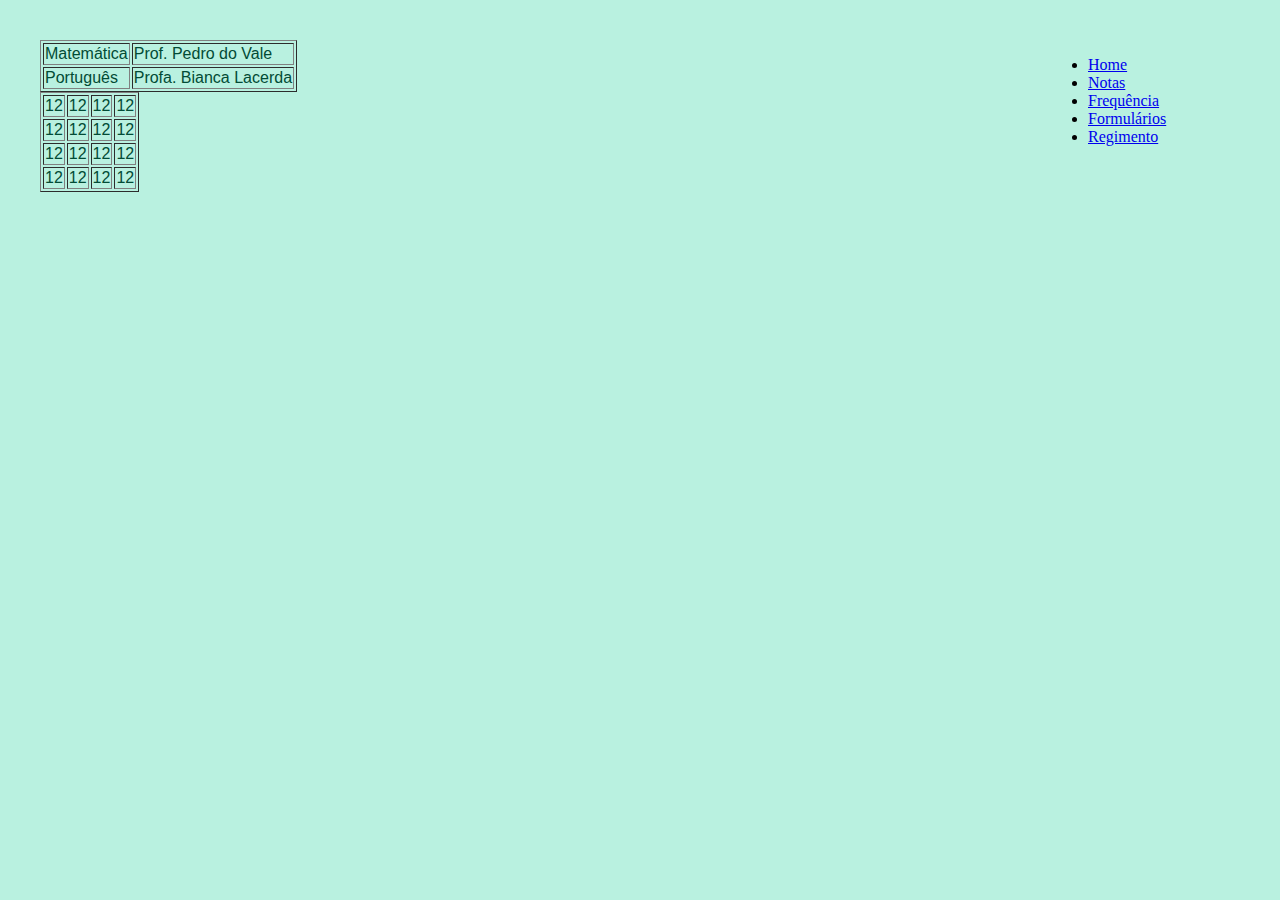
<file: controle-academico-tabela.html>
<!DOCTYPE html>
<html lang="pt-BR">
<head>
    <meta charset="UTF-8">
    <meta name="viewport" content="width=device-width, initial-scale=1.0">
    <title>Controle Acadêmico</title>
</head>
<body>
    <iframe src="menu.html" width="200" align="right" frameborder="0"></iframe>
    <table border="1">
<tr>
    <td>Matemática</td>
    <td>Prof. Pedro do Vale</td>
</tr>
<tr>
    <td>Português</td>
    <td>Profa. Bianca Lacerda</td>
</tr>
    </table>

<table border="1">
    <tr>
        <td>12</td>
        <td>12</td>
        <td>12</td>
        <td>12</td>
    </tr>
    <tr>
        <td>12</td>
        <td>12</td>
        <td>12</td>
        <td>12</td>
    </tr>
    <tr>
        <td>12</td>
        <td>12</td>
        <td>12</td>
        <td>12</td>
    </tr>
    <tr>
        <td>12</td>
        <td>12</td>
        <td>12</td>
        <td>12</td>
    </tr>
</table>

<style>
    body {
      font-family: Arial, sans-serif;
      background: #b9f1e0;
      color: #024b35;
      padding: 2rem;
    }

</style>

</body>
</html>
</file>
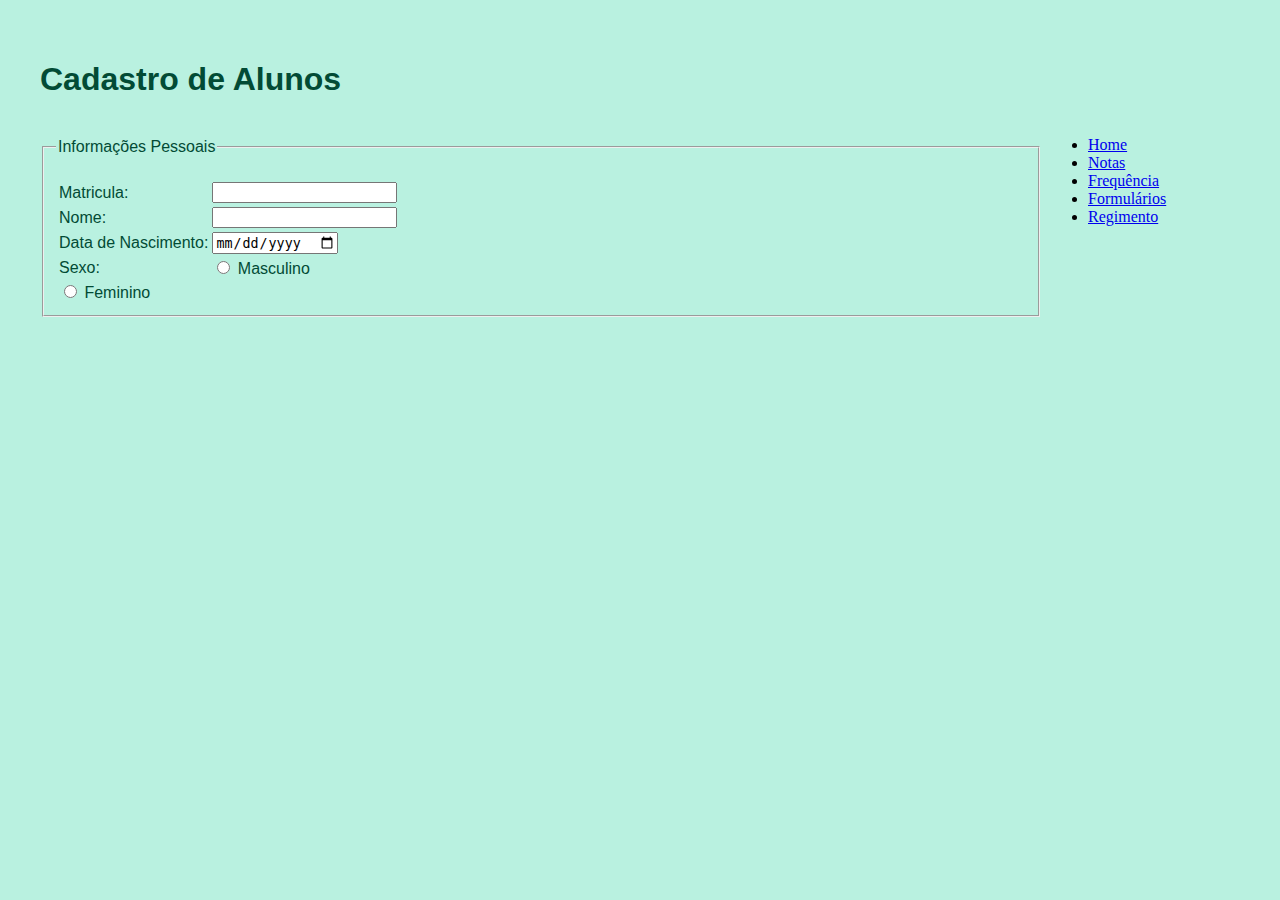
<file: formularios.html>
<!DOCTYPE html>
<html lang="pt-BR">
<head>
    <meta charset="UTF-8">
    <meta name="viewport" content="width=device-width, initial-scale=1.0">
    <title>Cadastro de Alunos</title>
</head>
<body>

    <h1>Cadastro de Alunos</h1>
<iframe src="menu.html" width="200" align="right" frameborder="0"></iframe>
<br>
<form>
    <fieldset> <legend>Informações Pessoais</legend>
        <table border="0,5">
            <tr>
    <td>Matricula:</td> <td> <input type="text" name="Matricula"> </td><br>
    </tr>
    <tr>
        <td> Nome:</td>
        <td><input type="text" name="nome_aluno"></td>
    </tr>
    <tr>
        <td>Data de Nascimento:</td>
        <td><input type="date" name="nasc_aluno" id=""></td>
        <tr>
            <td> Sexo:</td>
            <td><input type="radio" name="sexo" value="masculino">
    Masculino</td>
        </tr>
    <tr>
        <td><input type="radio" name="sexo" value="feminino">
    Feminino </td>
    </tr>
     
    </table>
    </fieldset>
</form>
    
<style>
    body {
      font-family: Arial, sans-serif;
      background: #b9f1e0;
      color: #024b35;
      padding: 2rem;
    }

</style>
</file>
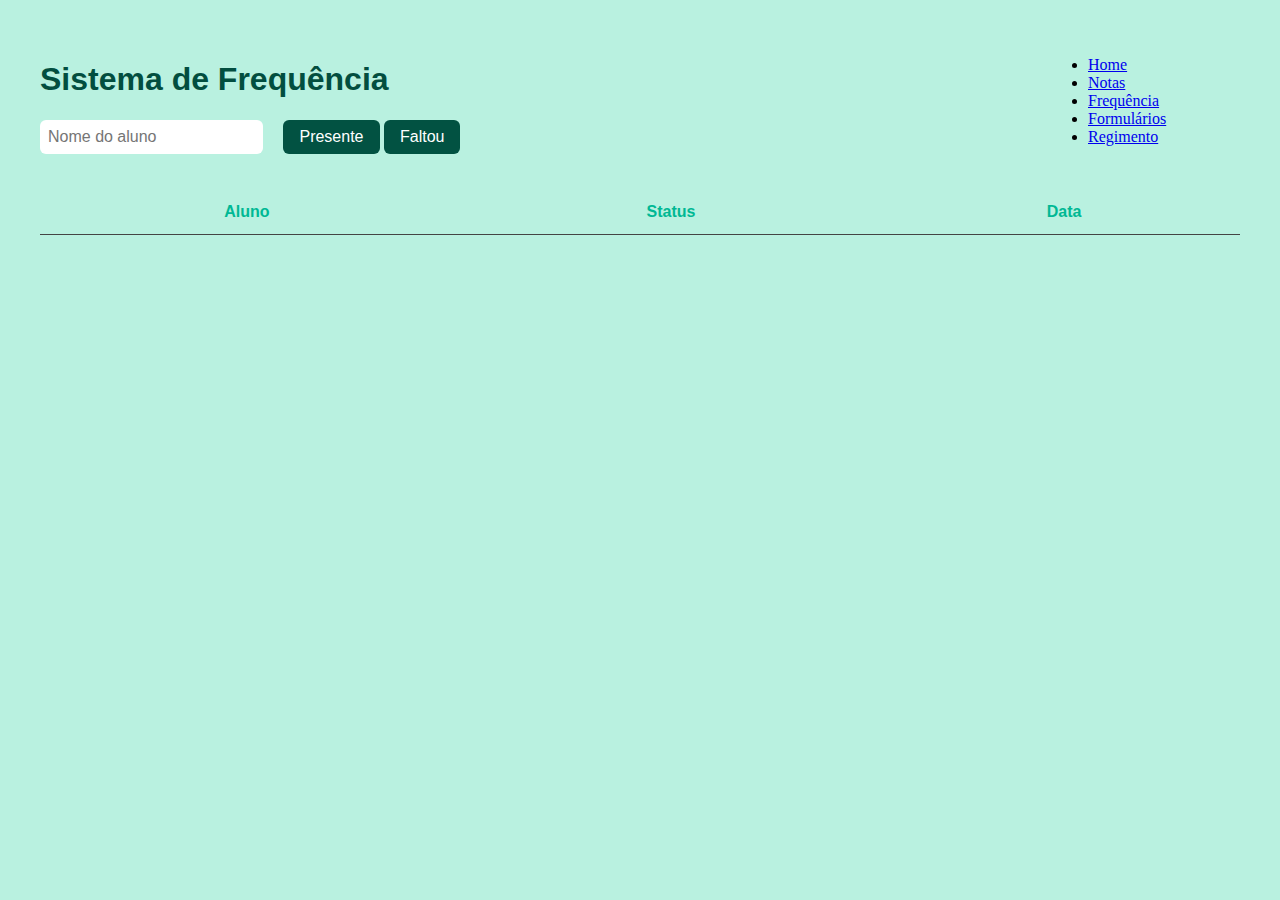
<file: frequencia.html>
<!DOCTYPE html>
<html lang="pt-BR">
<head>
  <meta charset="UTF-8" />
  <meta name="viewport" content="width=device-width, initial-scale=1.0"/>
  <title>Controle de Frequência</title>
  <style>
    body {
      font-family: Arial, sans-serif;
      background: #b9f1e0;
      color: #fff;
      padding: 2rem;
    }

    h1 {
      color: #024e3f;
    }

    input[type="text"] {
      padding: 0.5rem;
      border-radius: 6px;
      border: none;
      margin-right: 1rem;
      font-size: 1rem;
    }

    button {
      padding: 0.5rem 1rem;
      font-size: 1rem;
      background-color: #025242;
      color: white;
      border: none;
      border-radius: 6px;
      cursor: pointer;
    }

    table {
      margin-top: 2rem;
      width: 100%;
      border-collapse: collapse;
    }

    th, td {
      padding: 0.8rem;
      border-bottom: 1px solid #444;
      text-align: center;
    }

    th {
      color: #00b894;
    }

    .presente {
      color: #55efc4;
      font-weight: bold;
    }

    .faltou {
      color: #d63031;
      font-weight: bold;
    }
  </style>
</head>
<body>
<iframe src="menu.html" width="200" align="right" frameborder="0"></iframe>
  <h1>Sistema de Frequência</h1>

  <input type="text" id="nomeAluno" placeholder="Nome do aluno">
  <button onclick="registrarPresenca(true)">Presente</button>
  <button onclick="registrarPresenca(false)">Faltou</button>

  <table id="tabelaFrequencia">
    <thead>
      <tr>
        <th>Aluno</th>
        <th>Status</th>
        <th>Data</th>
      </tr>
    </thead>
    <tbody></tbody>
  </table>

  <script>
    function registrarPresenca(presente) {
      const nome = document.getElementById('nomeAluno').value.trim();
      if (!nome) {
        alert("Digite o nome do aluno.");
        return;
      }

      const tabela = document.querySelector('#tabelaFrequencia tbody');
      const linha = document.createElement('tr');
      const status = presente ? "Presente" : "Faltou";
      const classe = presente ? "presente" : "faltou";

      const data = new Date().toLocaleDateString();

      linha.innerHTML = `
        <td>${nome}</td>
        <td class="${classe}">${status}</td>
        <td>${data}</td>
      `;
      tabela.appendChild(linha);

      document.getElementById('nomeAluno').value = '';
    }
  </script>

</body>
</html>
</file>
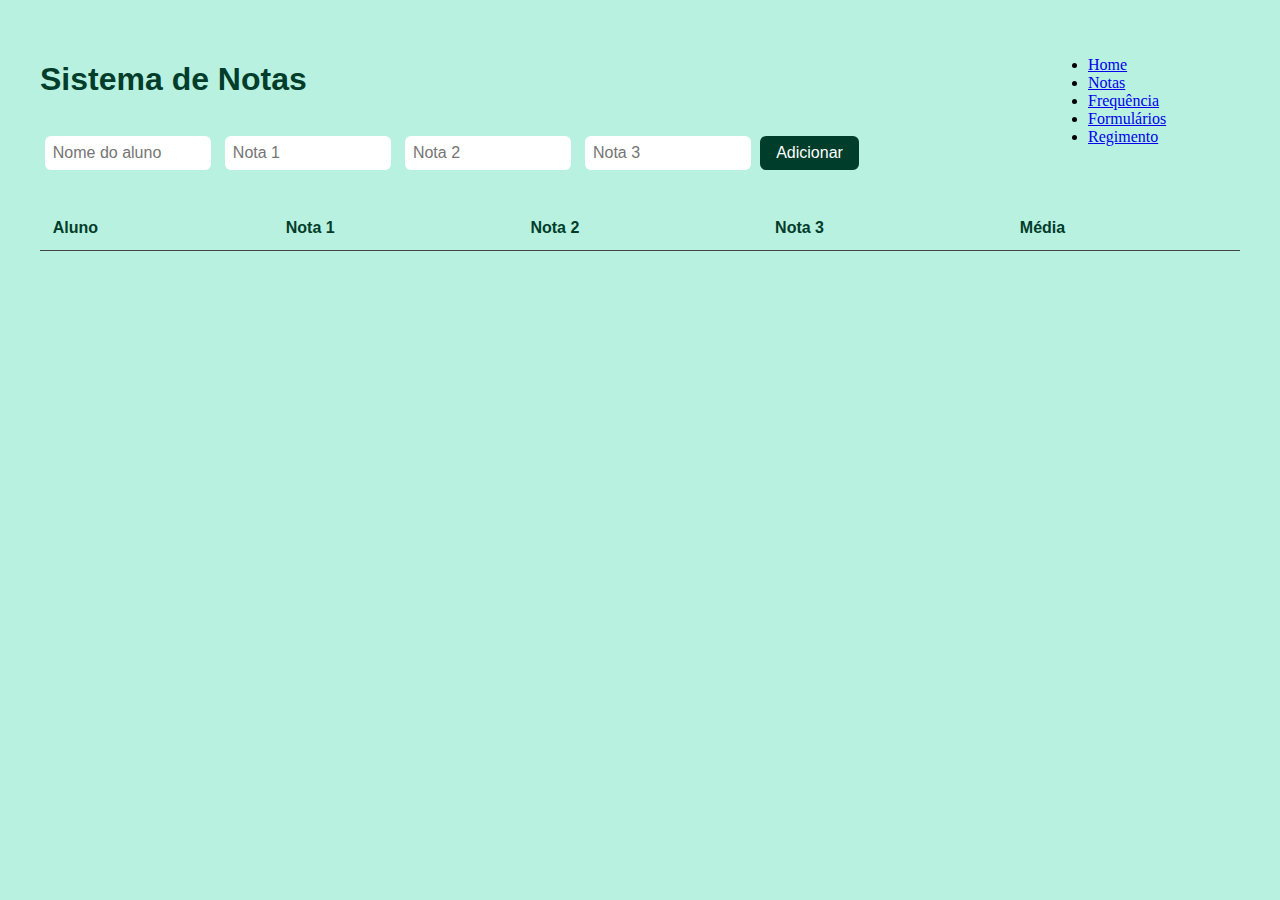
<file: notas.html>
<!DOCTYPE html>
<html lang="pt-BR">
<head>
  <meta charset="UTF-8" />
  <meta name="viewport" content="width=device-width, initial-scale=1.0"/>
  <title>Registro de Notas</title>
  <style>
    body {
      font-family: Arial, sans-serif;
      background: #b9f1e0;
      color: #013d2b;
      padding: 2rem;
    }
    h1 {
      color: #013d2b;
    }
    input[type="text"], input[type="number"] {
      padding: 0.5rem;
      border: none;
      border-radius: 6px;
      margin: 0.3rem;
      width: 150px;
      font-size: 1rem;
    }
    button {
      padding: 0.5rem 1rem;
      margin-top: 1rem;
      font-size: 1rem;
      background-color: #013d2b;
      color: white;
      border: none;
      border-radius: 6px;
      cursor: pointer;
    }
    table {
      margin-top: 2rem;
      width: 100%;
      border-collapse: collapse;
    }
    th, td {
      padding: 0.8rem;
      border-bottom: 1px solid #444;
      text-align: left;
    }
    th {
      color: #013d2b;
    }
  </style>
</head>
<body>
<iframe src="menu.html" width="200" align="right" frameborder="0"></iframe>
  <h1> Sistema de Notas</h1>

  <input type="text" id="nome" placeholder="Nome do aluno">
  <input type="number" id="nota1" placeholder="Nota 1" min="0" max="10" step="0.1">
  <input type="number" id="nota2" placeholder="Nota 2" min="0" max="10" step="0.1">
  <input type="number" id="nota3" placeholder="Nota 3" min="0" max="10" step="0.1">
  <button onclick="adicionarNota()">Adicionar</button>

  <table id="tabelaNotas">
    <thead>
      <tr>
        <th>Aluno</th>
        <th>Nota 1</th>
        <th>Nota 2</th>
        <th>Nota 3</th>
        <th>Média</th>
      </tr>
    </thead>
    <tbody></tbody>
  </table>

  <script>
    function adicionarNota() {
      const nome = document.getElementById('nome').value;
      const nota1 = parseFloat(document.getElementById('nota1').value);
      const nota2 = parseFloat(document.getElementById('nota2').value);
      const nota3 = parseFloat(document.getElementById('nota3').value);

      if (!nome || isNaN(nota1) || isNaN(nota2) || isNaN(nota3)) {
        alert("Preencha todos os campos corretamente.");
        return;
      }

      const media = ((nota1 + nota2 + nota3) / 3).toFixed(2);

      const tabela = document.querySelector('#tabelaNotas tbody');
      const linha = document.createElement('tr');
      linha.innerHTML = `
        <td>${nome}</td>
        <td>${nota1}</td>
        <td>${nota2}</td>
        <td>${nota3}</td>
        <td>${media}</td>
      `;
      tabela.appendChild(linha);

      // Limpa os campos
      document.getElementById('nome').value = '';
      document.getElementById('nota1').value = '';
      document.getElementById('nota2').value = '';
      document.getElementById('nota3').value = '';
    }
  </script>
</body>
</html>
</file>
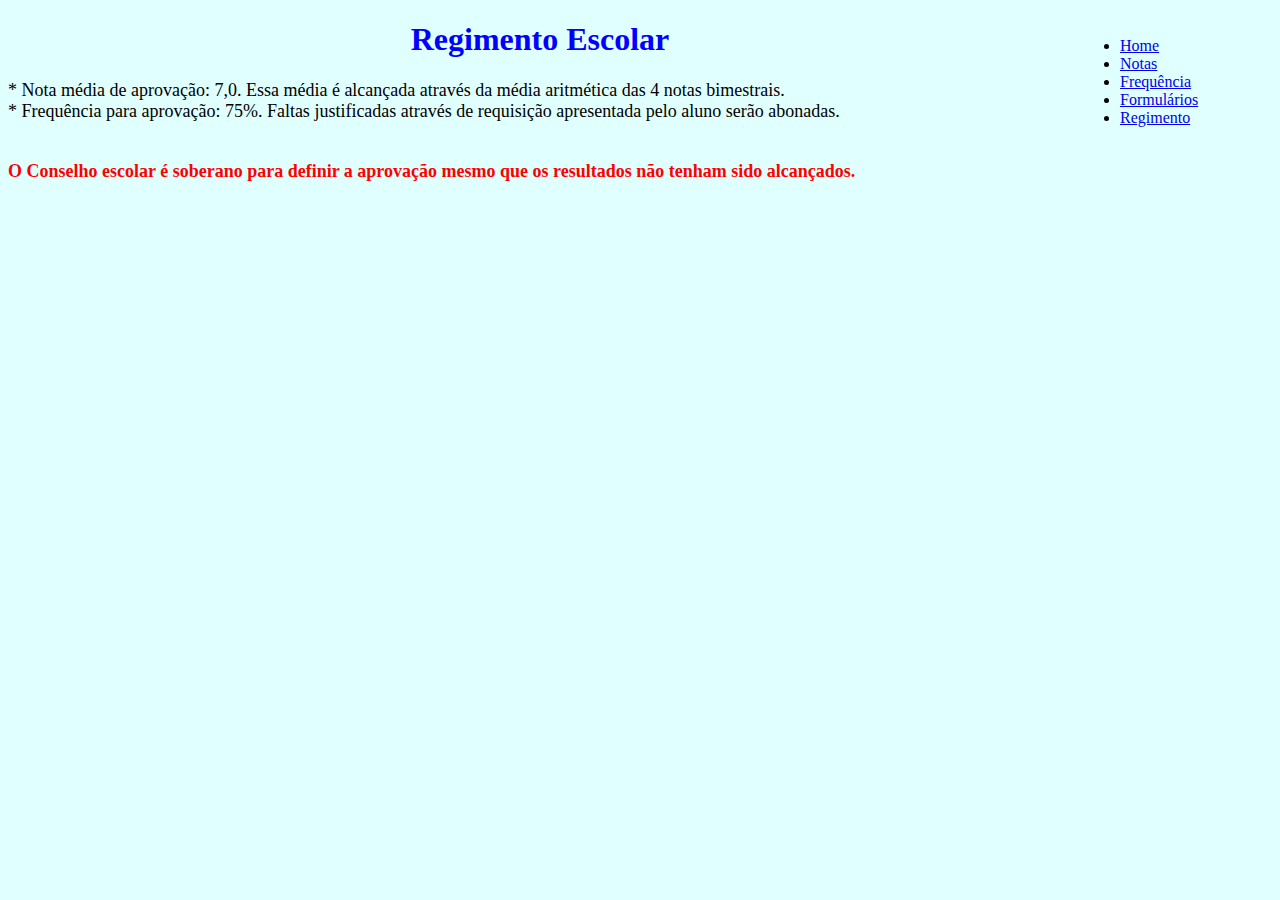
<file: regimento.html>
<!DOCTYPE html>
<html lang="pt-BR">
<head><iframe src="menu.html" width="200" align="right" frameborder="0"></iframe>
    <meta charset="UTF-8">
    <meta name="viewport" content="width=device-width, initial-scale=1.0">
    <title>Regimento Escolar</title>
    
</head>
<body class="padrao">
    <h1>Regimento Escolar</h1> 
    <link rel="stylesheet" type="text/css" href="CSS/estilo.css">
    <p class="fontepadrao"> * Nota média de aprovação: 7,0. Essa média é alcançada através da média aritmética das 4 notas bimestrais.<br>
        * Frequência para aprovação: 75%. Faltas justificadas através de requisição apresentada pelo aluno serão abonadas.<br><br> 
    
    <p class="fontedestaque"> O Conselho escolar é soberano para definir a aprovação mesmo que os resultados não tenham sido alcançados.</p>

     

</body>
</html>
</file>
<file: CSS/estilo.css>
body.padrao{
    background-color: yellow;
    color: blue;
    text-align: center;
}
p
{
    font-family: "Courier";
    color: red;
    font-size: 22px;
}
body.padrao
{
    background-color: lightcyan;
    text-align: center;
}
p.fontepadrao
{
    font-family: "Times New Roman";
    font-size: 18px;
    color: black;
    text-align: justify;
}
p.fontedestaque
{
    font-family: "Times New Roman";
    font-size: 18px;
    font-weight: bold;
    color: red;
    text-align: justify;
}
</file>
